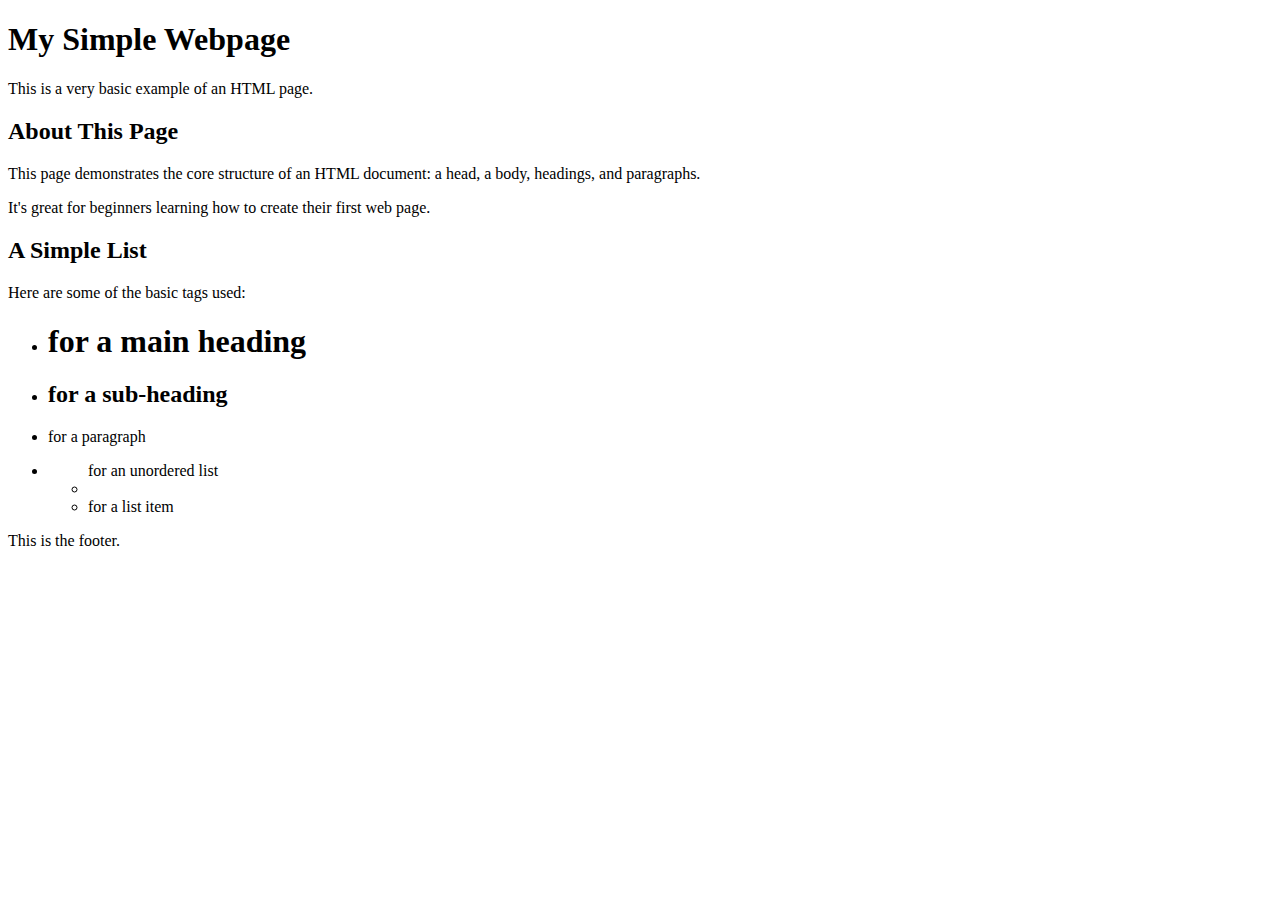
<file: basic.html>
<!DOCTYPE html>
<html>
<head>
    <title>My Simple Webpage</title>
</head>
<body>

    <header>
        <h1>My Simple Webpage</h1>
        <p>This is a very basic example of an HTML page.</p>
    </header>

    <main>
        <section>
            <h2>About This Page</h2>
            <p>This page demonstrates the core structure of an HTML document: a head, a body, headings, and paragraphs.</p>
            <p>It's great for beginners learning how to create their first web page.</p>
        </section>

        <section>
            <h2>A Simple List</h2>
            <p>Here are some of the basic tags used:</p>
            <ul>
                <li><h1> for a main heading</li>
                <li><h2> for a sub-heading</li>
                <li><p> for a paragraph</li>
                <li><ul> for an unordered list</li>
                <li><li> for a list item</li>
            </ul>
        </section>
    </main>

    <footer>
        <p>This is the footer.</p>
    </footer>

</body>
</html>
</file>
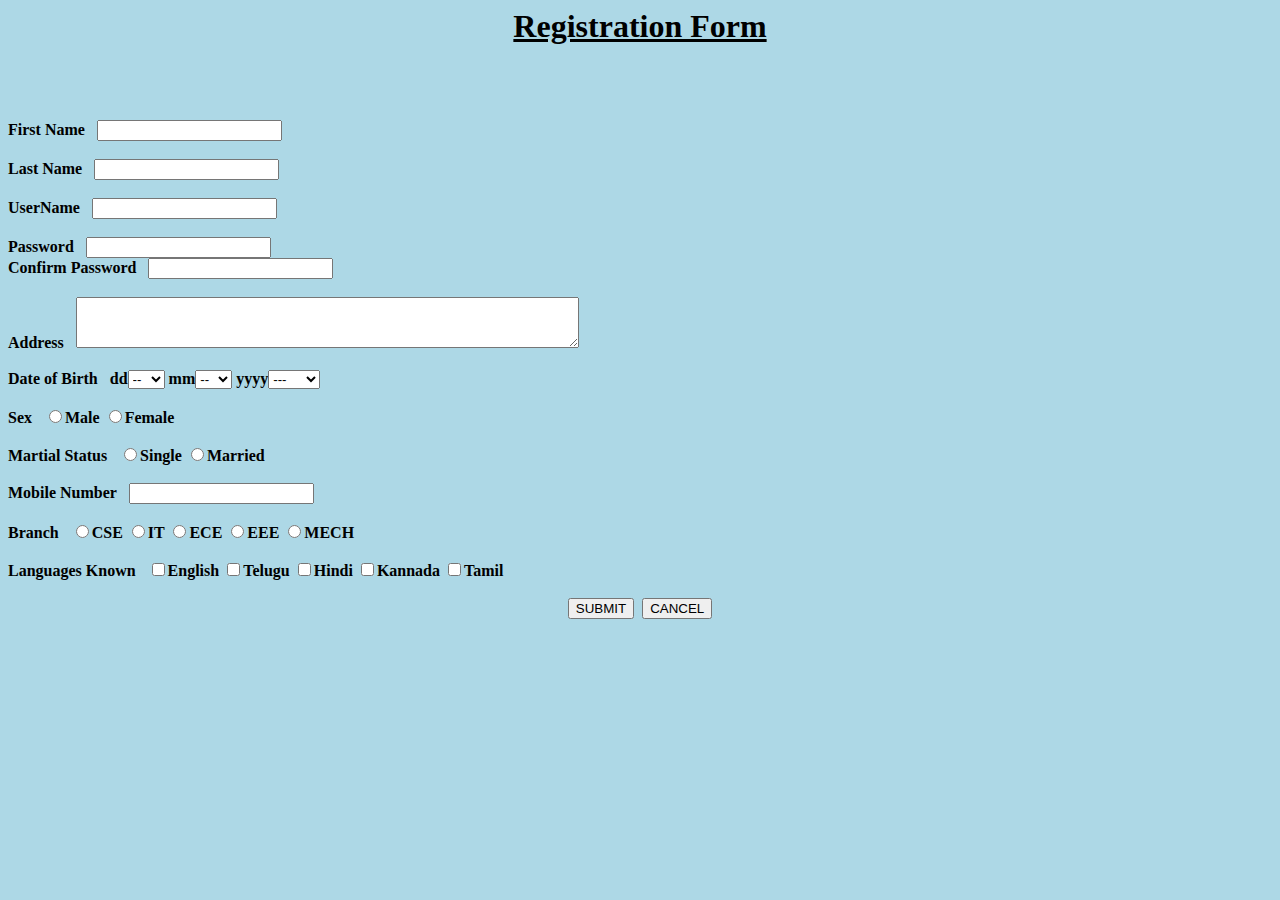
<file: staticregistrationform.html>
<html>
<head>
<title>Registration</title>
</head>
<body bgcolor=lightblue>
<h1 align=center><u>Registration Form</u></h1>
<br><br><br>
<div>
<strong>
First Name &nbsp <input type=text value=" " name="txt1"><br><br>
Last Name &nbsp <input type=text value=" " name="txt2"><br><br>
UserName &nbsp <input type=text value="" name="txt3"><br><br>
Password &nbsp <input type=password value="" name="pwd1"><br>
Confirm Password &nbsp <input type=password value="" name="pwd2"><br><br>
Address &nbsp <textarea rows=3 cols=60></textarea><br><br>
Date of Birth &nbsp
dd<select name="sel1">
<option>--</option>
<option>01</option>
<option>02</option>
<option>03</option>
<option>04</option>
<option>05</option>
<option>27</option>
<option>28</option>
<option>29</option>
<option>30</option>
<option>31</option>
</select>
mm<select name="sel2">
<option>--</option>
<option>01</option>
<option>02</option>
<option>03</option>
<option>04</option>
<option>05</option>
<option>06</option>
<option>07</option>
<option>08</option>
<option>09</option>
<option>10</option>
<option>11</option>
<option>12</option>
</select>
yyyy<select name="sel3">
<option> --- </option>
<option>1987</option>
<option>1988</option>
<option>1989</option>
<option>1990</option>
<option>1991</option>
<option>1992</option>
<option>1993</option>
<option>1994</option>
<option>1995</option>
<option>1996</option>
<option>1997</option>
<option>1998</option>
<option>1999</option>
<option>2000</option>
<option>2001</option>
<option>2002</option>
<option>2003</option>
<option>2004</option>
<option>2005</option>
<option>2006</option>
<option>2007</option>
<option>2008</option>
<option>2009</option>
<option>2010</option>
<option>2011</option>
<option>2012</option>
<option>2013</option>
<option>2014</option>
<option>2015</option>
<option>2016</option>
<option>2017</option>
</select><br><br>
Sex &nbsp
<input name="rb1" type="radio" value="radiobutton">Male
<input name="rb1" type="radio" value="radiobutton">Female
<br><br>
Martial Status &nbsp
<input name="rb2" type="radio" value="radiobutton">Single
<input name="rb2" type="radio" value="radiobutton">Married
<br><br>
Mobile Number &nbsp <input type=text name="txt4"><br><br>
Branch &nbsp
<input name="rb3" type="radio" value="radiobutton">CSE
<input name="rb3" type="radio" value="radiobutton">IT
<input name="rb3" type="radio" value="radiobutton">ECE
<input name="rb3" type="radio" value="radiobutton">EEE
<input name="rb3" type="radio" value="radiobutton">MECH
<br><br>
Languages Known &nbsp
<input name="cb1" type="checkbox" value="checkbox">English
<input name="cb1" type="checkbox" value="checkbox">Telugu
<input name="cb1" type="checkbox" value="checkbox">Hindi
<input name="cb1" type="checkbox" value="checkbox">Kannada
<input name="cb1" type="checkbox" value="checkbox">Tamil
<br><br>
<center>
<input type=submit value="SUBMIT" name="btn1">&nbsp
<input type=reset value="CANCEL" name="btn1">
</center>
</strong>
</body>
</html>
</file>
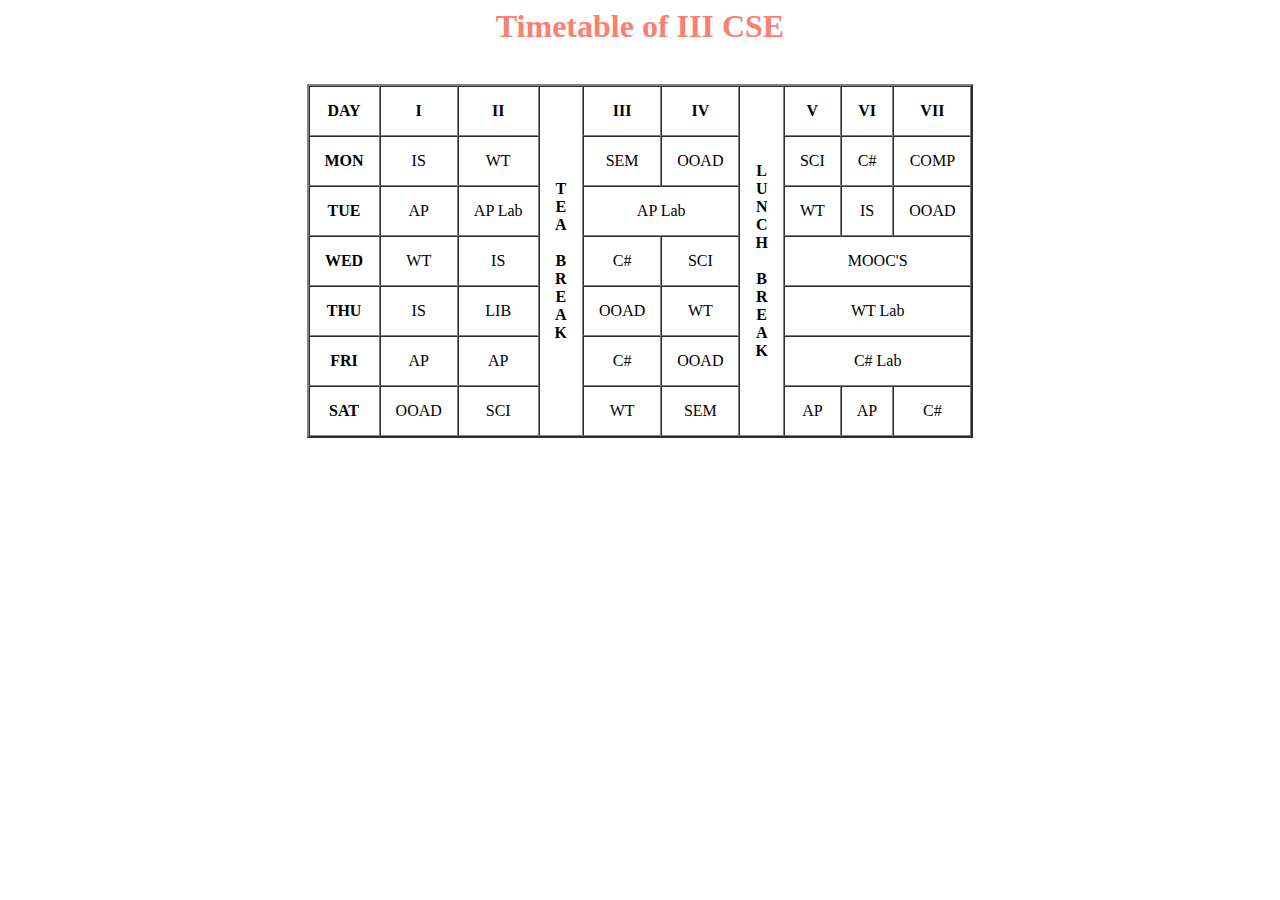
<file: timetable.html>
<html>
<head>
<title>Timetable</title>
</head>
<body>
<h1 align="center"><font color="Salmon">Timetable of III
CSE</font></h1><br>
<table align="center" border="2" cellspacing="0" cellpadding="15">
<tr align="center" valign=="middle">
<th>DAY</th>
<th>I</th>
<th>II</th>
<th
rowspan="7"><b>T<br>E<br>A<br><br>B<br>R<br>E<br>A<br>K</b></th>
<th>III</th>
<th>IV</th>
<th
rowspan="7"><b>L<br>U<br>N<br>C<br>H<br><br>B<br>R<br>E<br>A<br>K</
b></th>
<th>V</th>
<th>VI</th>
<th>VII</th>
</tr>
<tr align="center">
<th>MON</th>
<td>IS</td>
<td>WT</td>
<td>SEM</td>
<td>OOAD</td>
<td>SCI</td>
<td>C#</td>
<td>COMP</td>
<tr align="center">
<th>TUE</th>
<td>AP</td>
<td>AP Lab</td>
<td colspan="2">AP Lab</td>
<td>WT</td>
<td>IS</td>
<td>OOAD</td>
</tr>
<tr align="center">
<th>WED</th>
<td>WT</td>
<td>IS</td>
<td>C#</td>
<td>SCI</td>
<td colspan="3">MOOC'S</td>
</tr>
<tr align="center">
<th>THU</th>
<td>IS</td>
<td>LIB</td>
<td>OOAD</td>
<td>WT</td>
<td colspan="3">WT Lab</td>
</tr>
<tr align="center">
    <th>FRI</th>
<td>AP</td>
<td>AP</td>
<td>C#</td>
<td>OOAD</td>
<td colspan="3">C# Lab</td>
<tr align="center">
<th>SAT</th>
<td>OOAD</td>
<td>SCI</td>
<td>WT</td>
<td>SEM</td>
<td>AP</td>
<td>AP</td>
<td>C#</td>
</tr>
</table>
</body>
</html>
</file>
